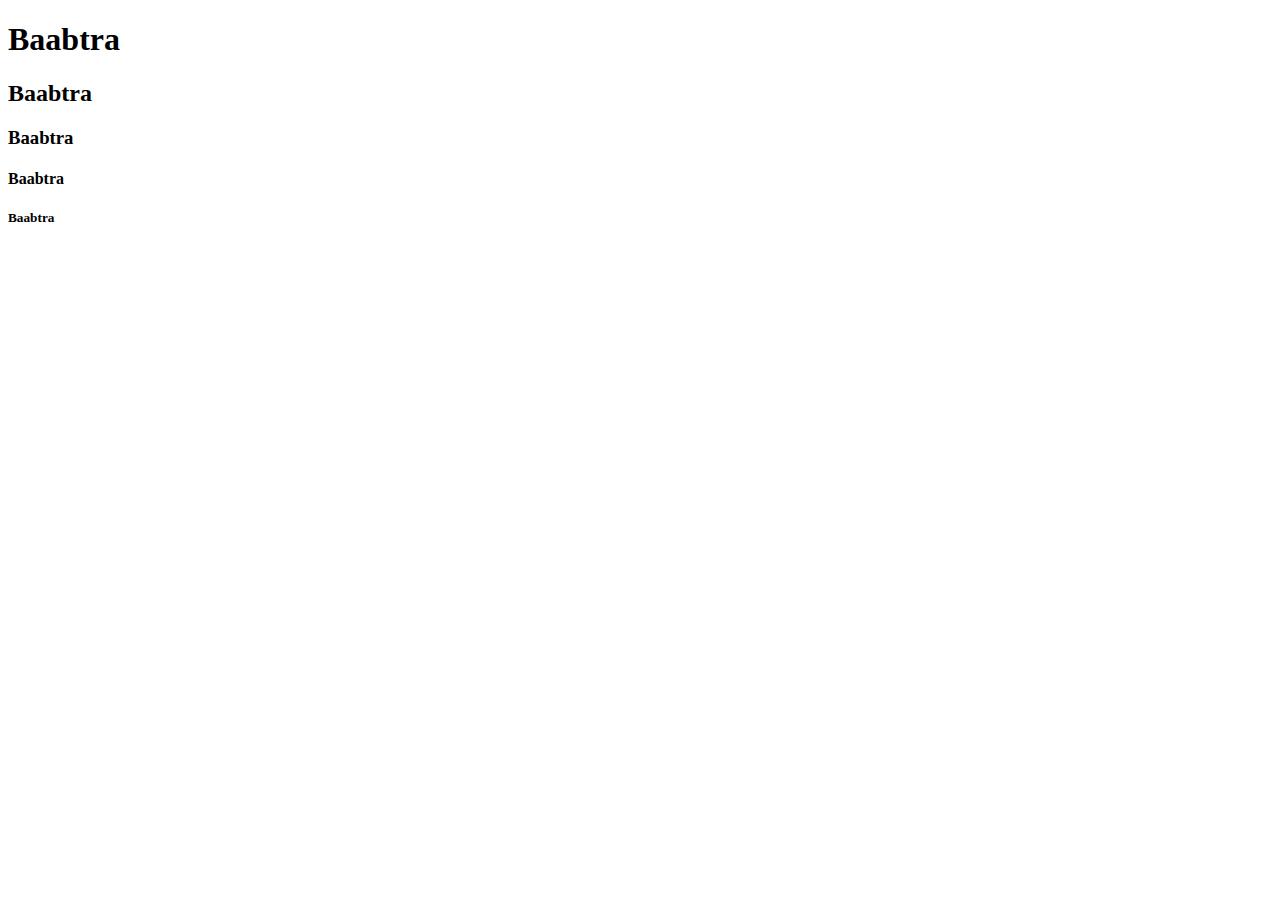
<file: newapp/templates/assignment2.html>
<!DOCTYPE html>
<html lang="en">
<head>
    <meta charset="UTF-8">
    <meta name="viewport" content="width=device-width, initial-scale=1.0">
    <title>Document</title>
</head>
<body>
    <h1>Baabtra</h1>
    <h2>Baabtra</h2>
    <h3>Baabtra</h3>
    <h4>Baabtra</h4>
    <h5>Baabtra</h5>
</body>
</html>
</file>
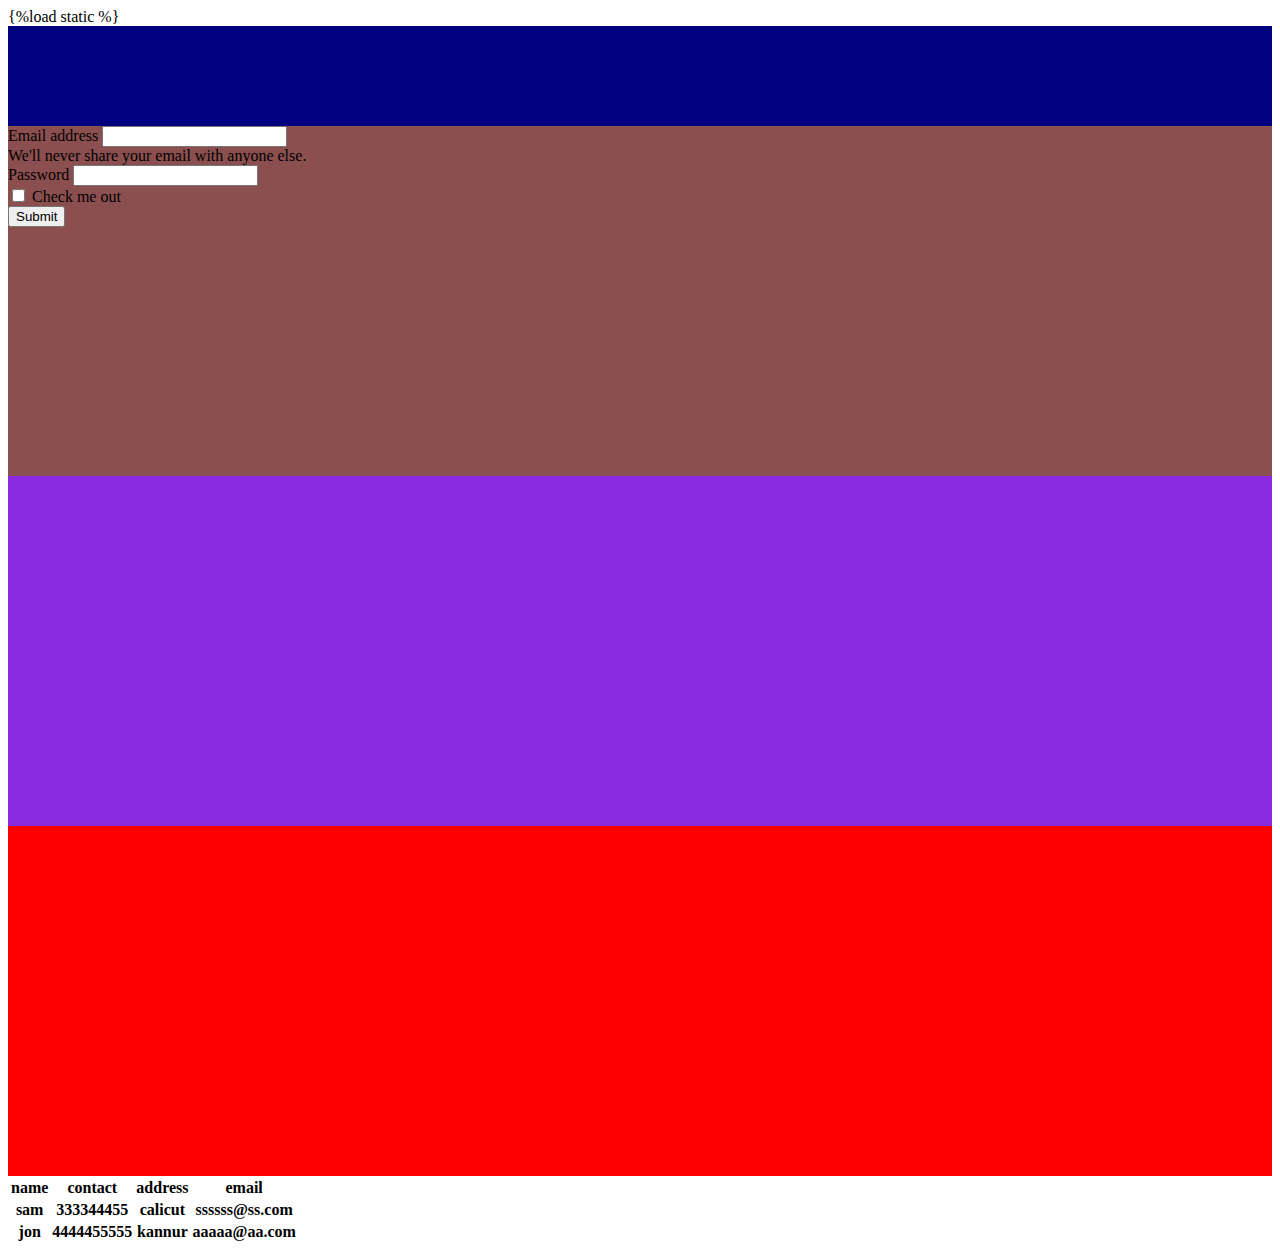
<file: newapp/templates/bs.html>
{%load static %}
<html>
<head>
    <meta charset="UTF-8">
    <meta name="viewport" content="width=device-width, initial-scale=1.0">
    <title>Document</title>
    <link href="https://cdn.jsdelivr.net/npm/bootstrap@5.0.0-beta1/dist/css/bootstrap.min.css" rel="stylesheet" integrity="sha384-giJF6kkoqNQ00vy+HMDP7azOuL0xtbfIcaT9wjKHr8RbDVddVHyTfAAsrekwKmP1" crossorigin="anonymous">
   
</head>
<body>
    
    <div class="col-lg-12" style="height: 100px; background-color:navy;"></div>
    <div class="row">
        <div class="col-lg-6 col-md-4" style="height: 350px; background-color:rgb(139, 79, 79);"> <form>
            <div class="mb-3">
                <label for="exampleInputEmail1" class="form-label">Email address</label>
                <input type="email" class="form-control" id="exampleInputEmail1" aria-describedby="emailHelp">
                <div id="emailHelp" class="form-text">We'll never share your email with anyone else.</div>
              </div>
              <div class="mb-3">
                <label for="exampleInputPassword1" class="form-label">Password</label>
                <input type="password" class="form-control" id="exampleInputPassword1">
              </div>
              <div class="mb-3 form-check">
                <input type="checkbox" class="form-check-input" id="exampleCheck1">
                <label class="form-check-label" for="exampleCheck1">Check me out</label>
              </div>
              <button type="submit" class="btn btn-primary">Submit</button>
            </form></div>
        <div class="col-lg-6 col-md-4" style="height: 350px; background-color: blueviolet;">
        </div>
         <div class="col-md-4 d-lg-none" style="height: 350px; background-color: red;"></div>
       
        
            <table class="table">
                <thead>
                    <tr>

                        <th>name</th>
                        <th>contact</th>
                        <th>address</th>
                        <th>email</th>
                       
                        
                    </tr>
                    <tbody>
                        <tr>
                        <th>sam</th>
                        <th>333344455</th>
                        <th>calicut</th>
                        <th>ssssss@ss.com</th>
                        </tr>
                        <tr>
                            <th>jon</th>
                            <th>4444455555</th>
                            <th>kannur</th>
                            <th>aaaaa@aa.com</th>
                        </tr>
                    </tbody>
            
                </table>
                </div>
            </body>
            </html>
</file>
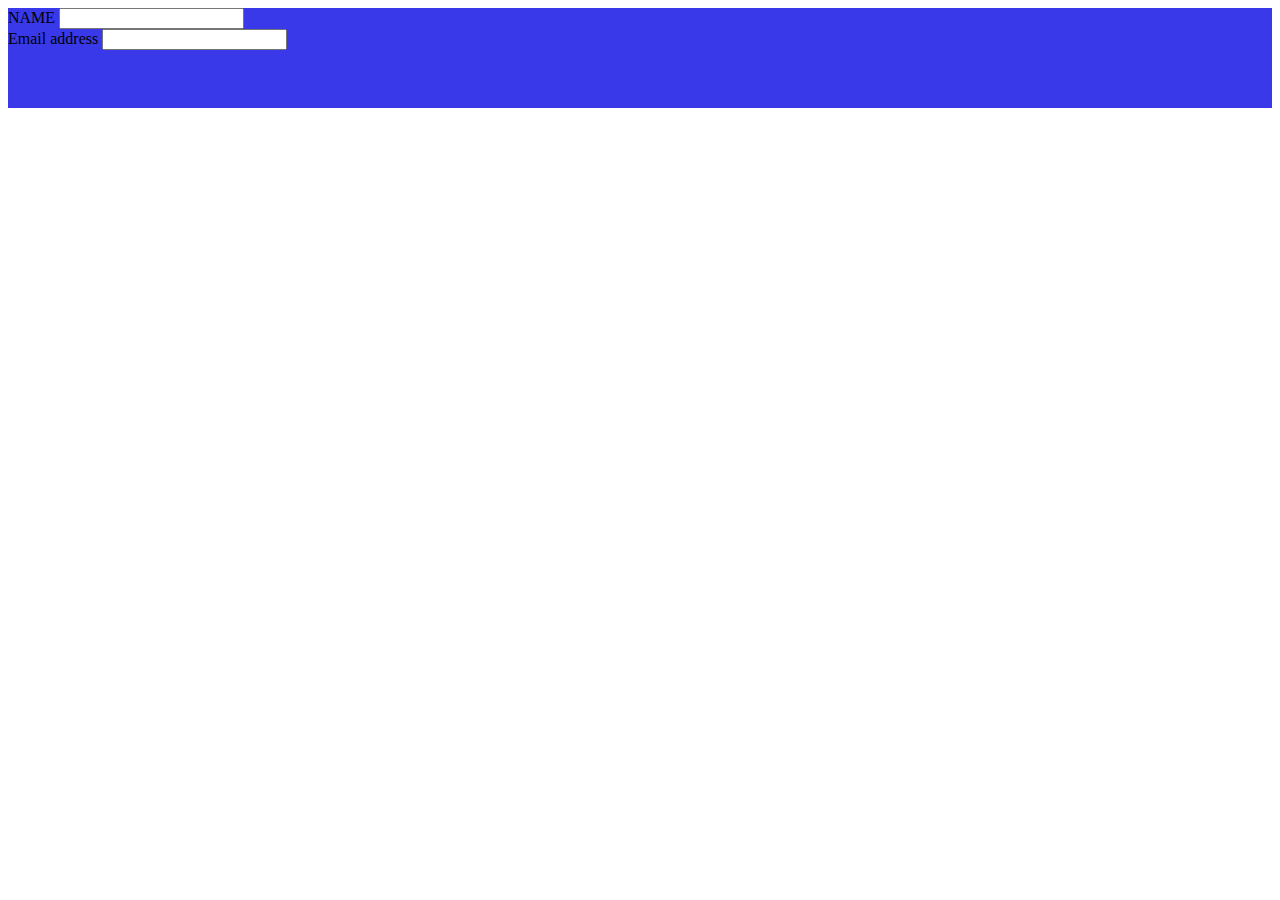
<file: newapp/templates/form.html>
<!DOCTYPE html>
<html lang="en">
<head>
    <meta charset="UTF-8">
    <meta name="viewport" content="width=device-width, initial-scale=1.0">
    <title>Document</title>
    <link href="https://cdn.jsdelivr.net/npm/bootstrap@5.0.0-beta1/dist/css/bootstrap.min.css" rel="stylesheet" integrity="sha384-giJF6kkoqNQ00vy+HMDP7azOuL0xtbfIcaT9wjKHr8RbDVddVHyTfAAsrekwKmP1" crossorigin="anonymous">
    <style>
        .bg{
            background-color: #3b5998;
            height: 10%;
        }
    </style>
</head>
<body>
    <div class="row bg">
        <div class="col-lg-12" style="height: 100px; background-color: rgb(57, 57, 233);"> <form>
            <div class="form">
                <label for="name" class="form-label"> NAME</label>
                <input type="text" class="form-label">
            </div> 
            <div class="mb-3">
                <label for="exampleInputEmail1" class="form-label">Email address</label>
                <input type="email" class="form-control" id="exampleInputEmail1" aria-describedby="emailHelp">
               
              </div>
            </form>
     
</body>
</html>
</file>
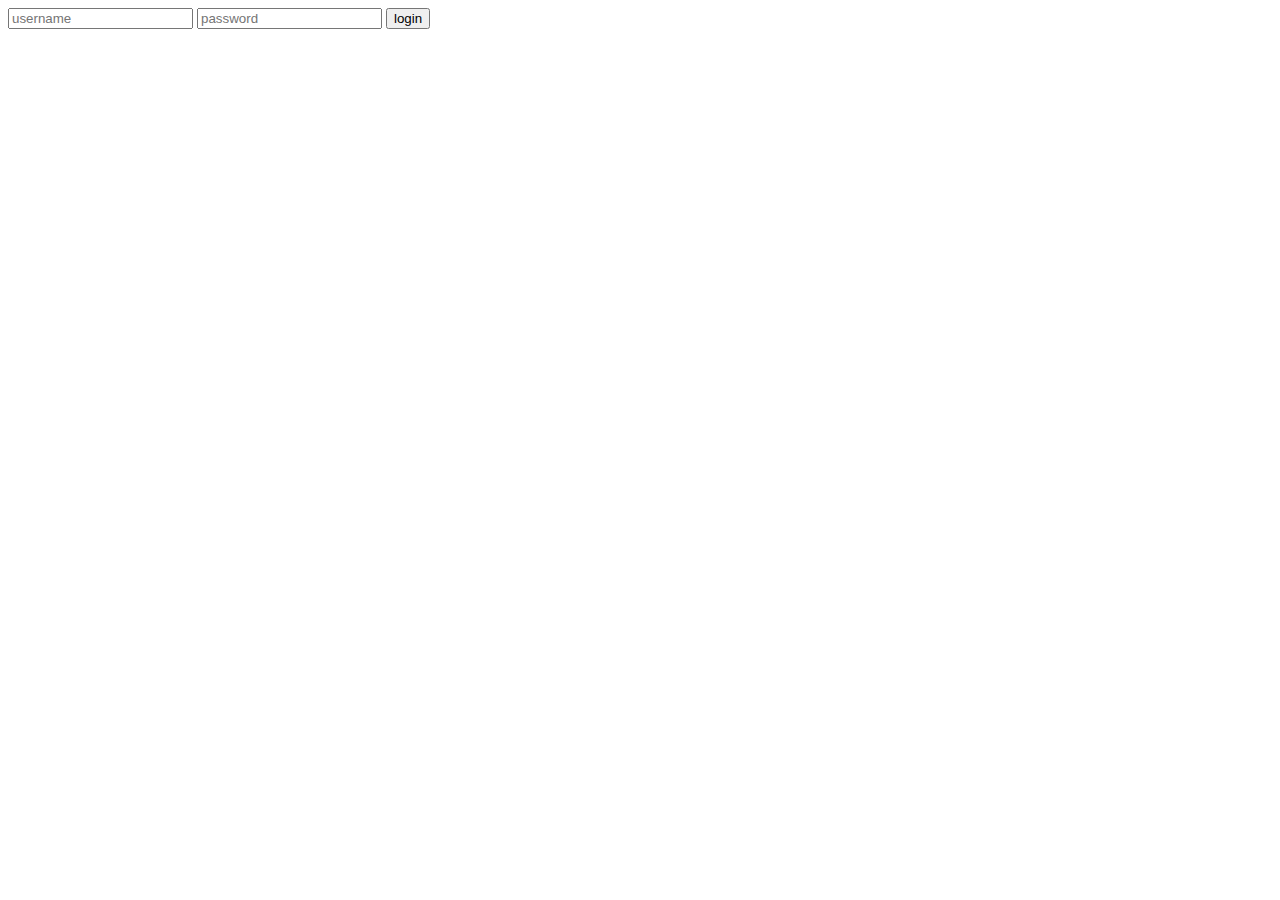
<file: newapp/templates/js.html>
<!DOCTYPE html>
<html lang="en">
<head>
    <meta charset="UTF-8">
    <meta name="viewport" content="width=device-width, initial-scale=1.0">
    <title>Document</title>
</head>
<input type="text" id="username" placeholder="username">
<input type="password" id="password" placeholder="password">
<button onclick="loginfun()">login</button>
<p id="res"></p>
<body>
    
    
 
    <script>
       function loginfun(){
           
           username = document.getElementById('username').value
           password = document.getElementById('password').value

            console.log(username)


        if ((username=='user')&&(password = '123')){
               document.getElementById('res').innerHTML = "login success";
           }
           else
           {
               document.getElementById('res').innerHTML = "incorrect username and password";

           }
       }
    </script>
</body>
</html>
</file>
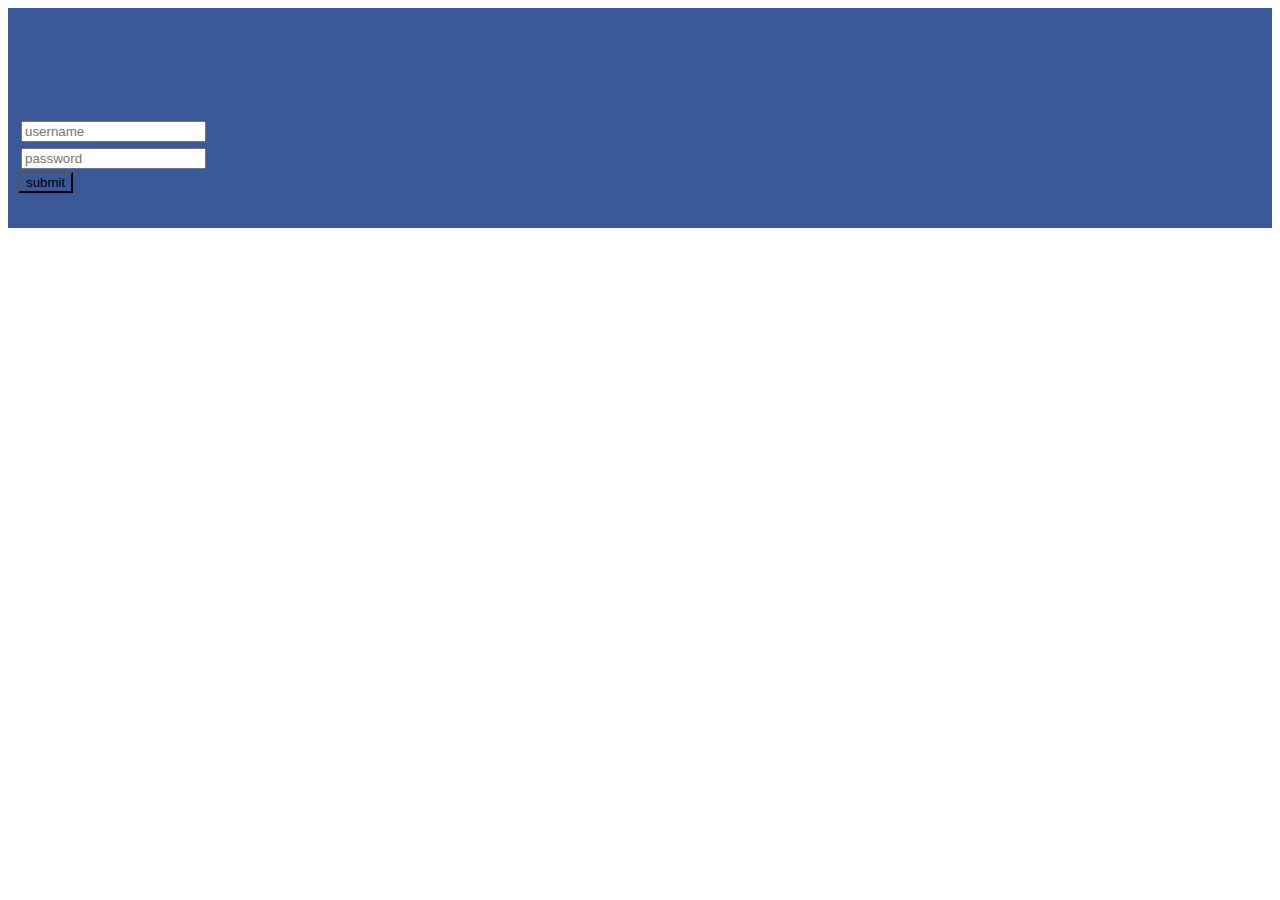
<file: newapp/templates/pjt.html>
<!DOCTYPE html>
<html lang="en">
<head>
    <meta charset="UTF-8">
    <meta name="viewport" content="width=device-width, initial-scale=1.0">
    <!--bootstap css--> 
    <link href="https://cdn.jsdelivr.net/npm/bootstrap@5.0.0-beta1/dist/css/bootstrap.min.css" rel="stylesheet" integrity="sha384-giJF6kkoqNQ00vy+HMDP7azOuL0xtbfIcaT9wjKHr8RbDVddVHyTfAAsrekwKmP1" crossorigin="anonymous">
    <title>fb</title>
     <style>
         .bg{
             background-color: #3b5998;
             height: 40%;
         }
     </style>

     
</head>
<body>
    <div class="row bg">
        <div class="col-lg-6" style="height: 100px;"></div>
        <div class="col-lg-6" style="height: 100px; padding: 10px;">
            <form class="row row-cols-lg-auto g-3 align-items-center">
                <div class="form-row">
                    <div class="col-12">
                    <div class="input-group" style="padding: 3px;">
                         
                        <input type="text" class="form-control" placeholder="username">
                    </div>
                        
                    </div>
                    <div class="col-12" style="padding: 3px;">
                        <div class="input-group">
                            <input type="password" class="form-control" placeholder="password">
                        </div>
                    </div>
                    <div class="col-12">
                        <button type="submit" class="submit" style="background-color: #3b5998;">submit</button>
                    </div>
                    
                </div>
            </form>
             </div>
    </div>
</body>
</html>
</file>
